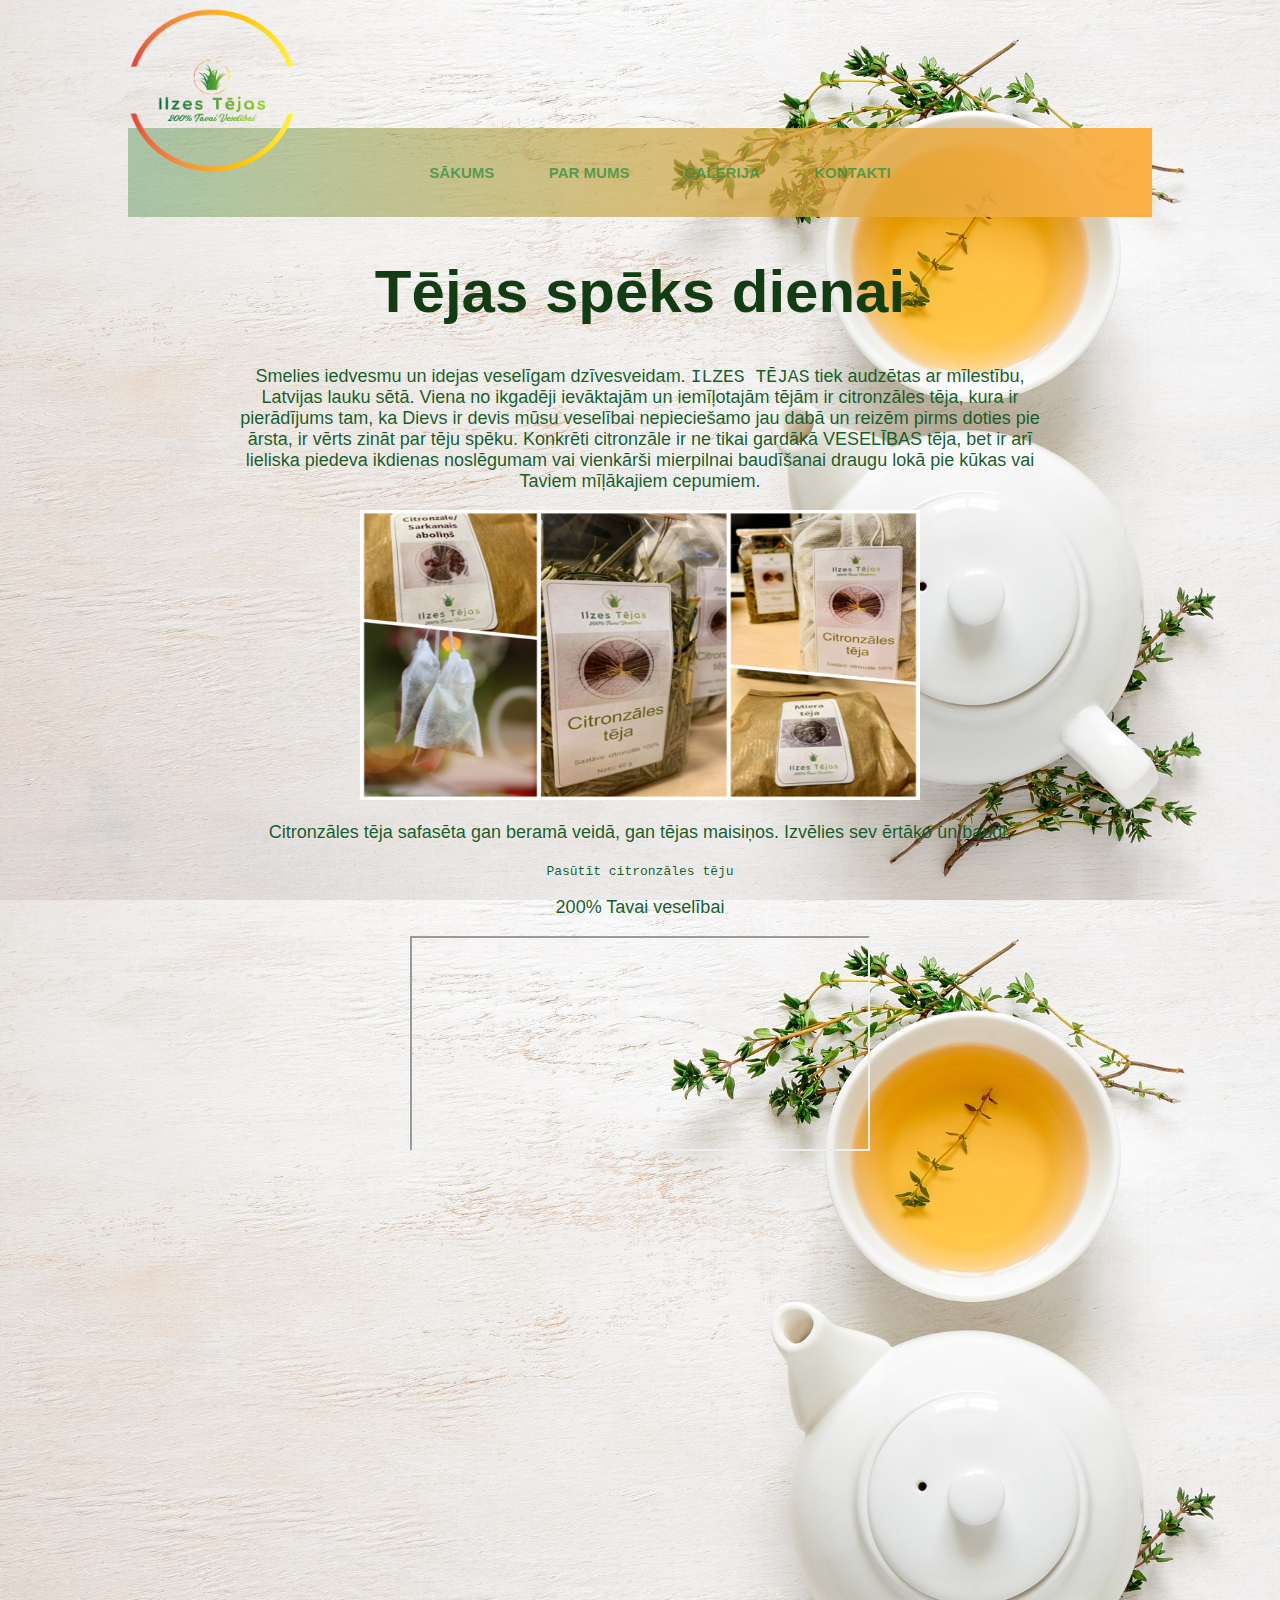
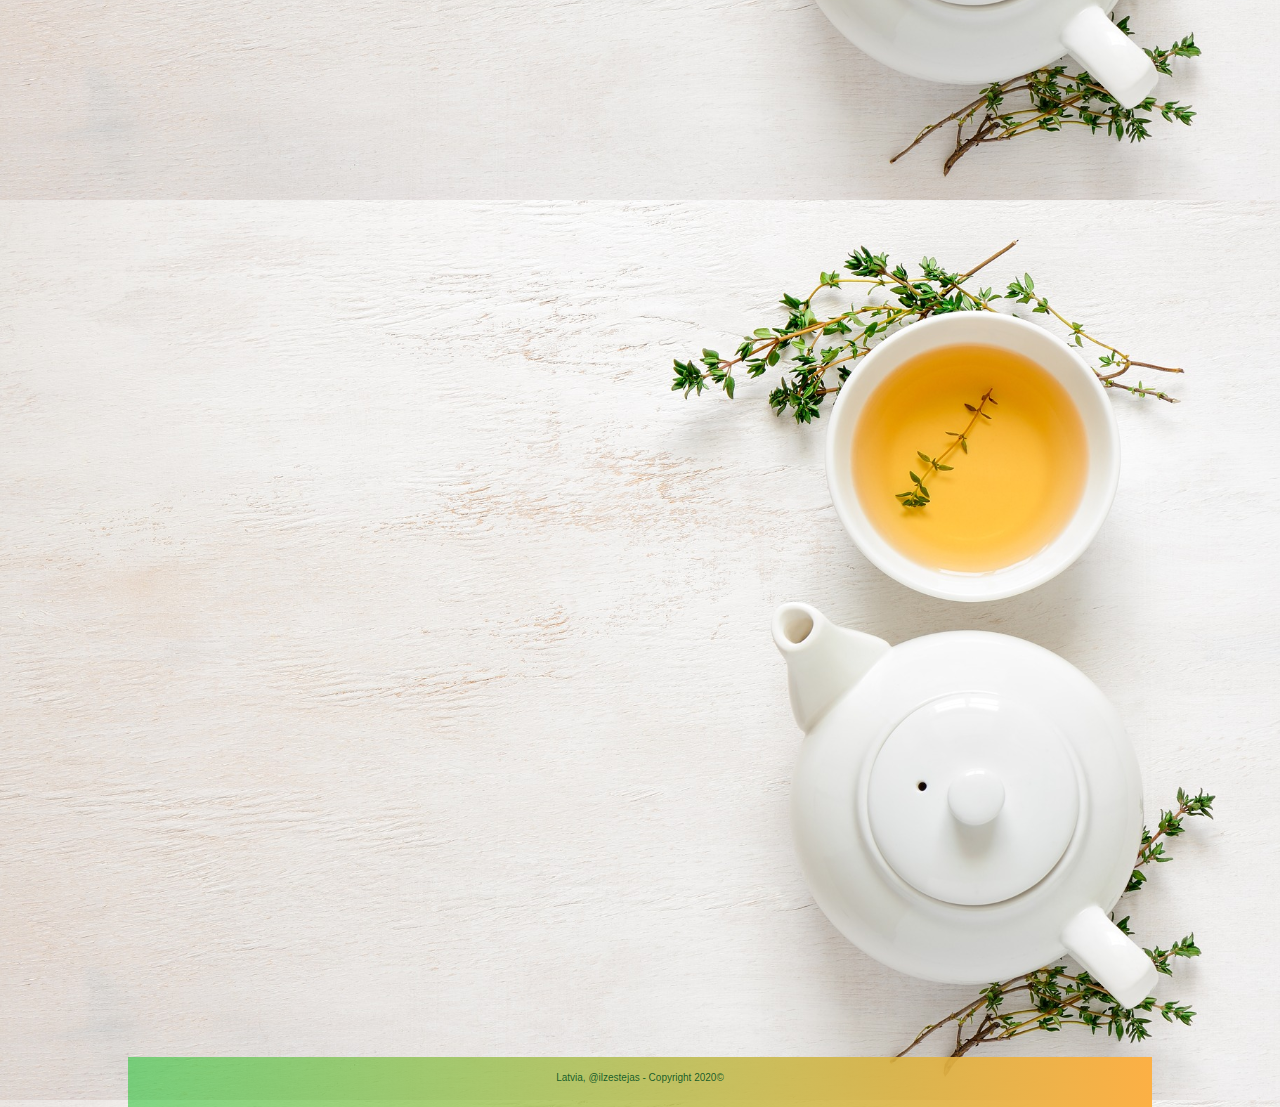
<file: index.html>
<!DOCTYPE html>
<html lang="LV">
<head>
    <meta charset="UTF-8">
    <meta name="viewport" content="width=device-width, initial-scale=1.0">
    <title>Ilzes Tējas</title>
    <link rel="stylesheet" href="style.css">
</head>
<body>
    <div class="container">

        <header>
            <img class="img-responsive" src="logo.png.png" width="165" height="165" alt="Logo for Ilzes Tejas">

        </header>
    
        <nav class="stroke">
            <ul>
            <li><a href="https://gundega-t.github.io/ilzestejas.github.lv/">SĀKUMS</a></li>
            <li><a href="https://gundega-t.github.io/ilzestejas.github.lv/PAR_MUMS">PAR MUMS</a></li>
            <li><a href="https://gundega-t.github.io/ilzestejas.github.lv/GALERIJA">GALERIJA</a></li>
            <li><a href="https://gundega-t.github.io/ilzestejas.github.lv/KONTAKTI">KONTAKTI</a></li>
            </ul>
        </nav>
        
        <main>
          <div>
            <h1 style="font-family:sans-serif">Tējas spēks dienai</h1>
                <p style="font-family:sans-serif">Smelies iedvesmu un idejas veselīgam dzīvesveidam. <a href="https://www.facebook.com/ilzestejas/?modal=admin_todo_tour">ILZES TĒJAS</a> tiek audzētas ar mīlestību, Latvijas lauku sētā. Viena no ikgadēji ievāktajām un iemīļotajām tējām ir citronzāles tēja, kura ir pierādījums tam, ka Dievs ir devis mūsu veselībai nepieciešamo jau dabā un reizēm pirms doties pie ārsta, ir vērts zināt par tēju spēku. Konkrēti citronzāle ir ne tikai gardākā VESELĪBAS tēja, bet ir arī lieliska piedeva ikdienas noslēgumam vai vienkārši mierpilnai baudīšanai draugu lokā pie kūkas vai Taviem mīļākajiem cepumiem. </p>

                <img src="galery/collage.jpg" class="responsive" width= "560" height="290" alt="collage">
                <p style="font-family: sans-serif"> Citronzāles tēja safasēta gan beramā veidā, gan tējas maisiņos. Izvēlies sev ērtāko un baudi.</p>

                <a href="mailto:ilzestejas@gmail.com?Subject=Pasūtījums" target="_blank">Pasūtīt citronzāles tēju</a>

            <p style="font-family:sans-serif"> 200% Tavai veselībai</p>
        
            <iframe width="460" height="215" src="https://www.youtube.com/embed/Iti-kTfAIo0"></iframe>
            </div>
        

        </main>



    
        <button onclick="topFunction()" id="myBtn" title="Go to top">Uz augšu</button>

        <script>
        //Get the button
        var mybutton = document.getElementById("myBtn");
        
        // When the user scrolls down 20px from the top of the document, show the button
        window.onscroll = function() {scrollFunction()};
        
        function scrollFunction() {
          if (document.body.scrollTop > 20 || document.documentElement.scrollTop > 20) {
            mybutton.style.display = "block";
          } else {
            mybutton.style.display = "none";
          }
        }
        
        // When the user clicks on the button, scroll to the top of the document
        function topFunction() {
          document.body.scrollTop = 0;
          document.documentElement.scrollTop = 0;
        }
        </script>

        <footer>
            <p>Latvia, @ilzestejas - Copyright 2020©</p>
        </footer>

   
    </div>




    

    
</body>
</html>
</file>
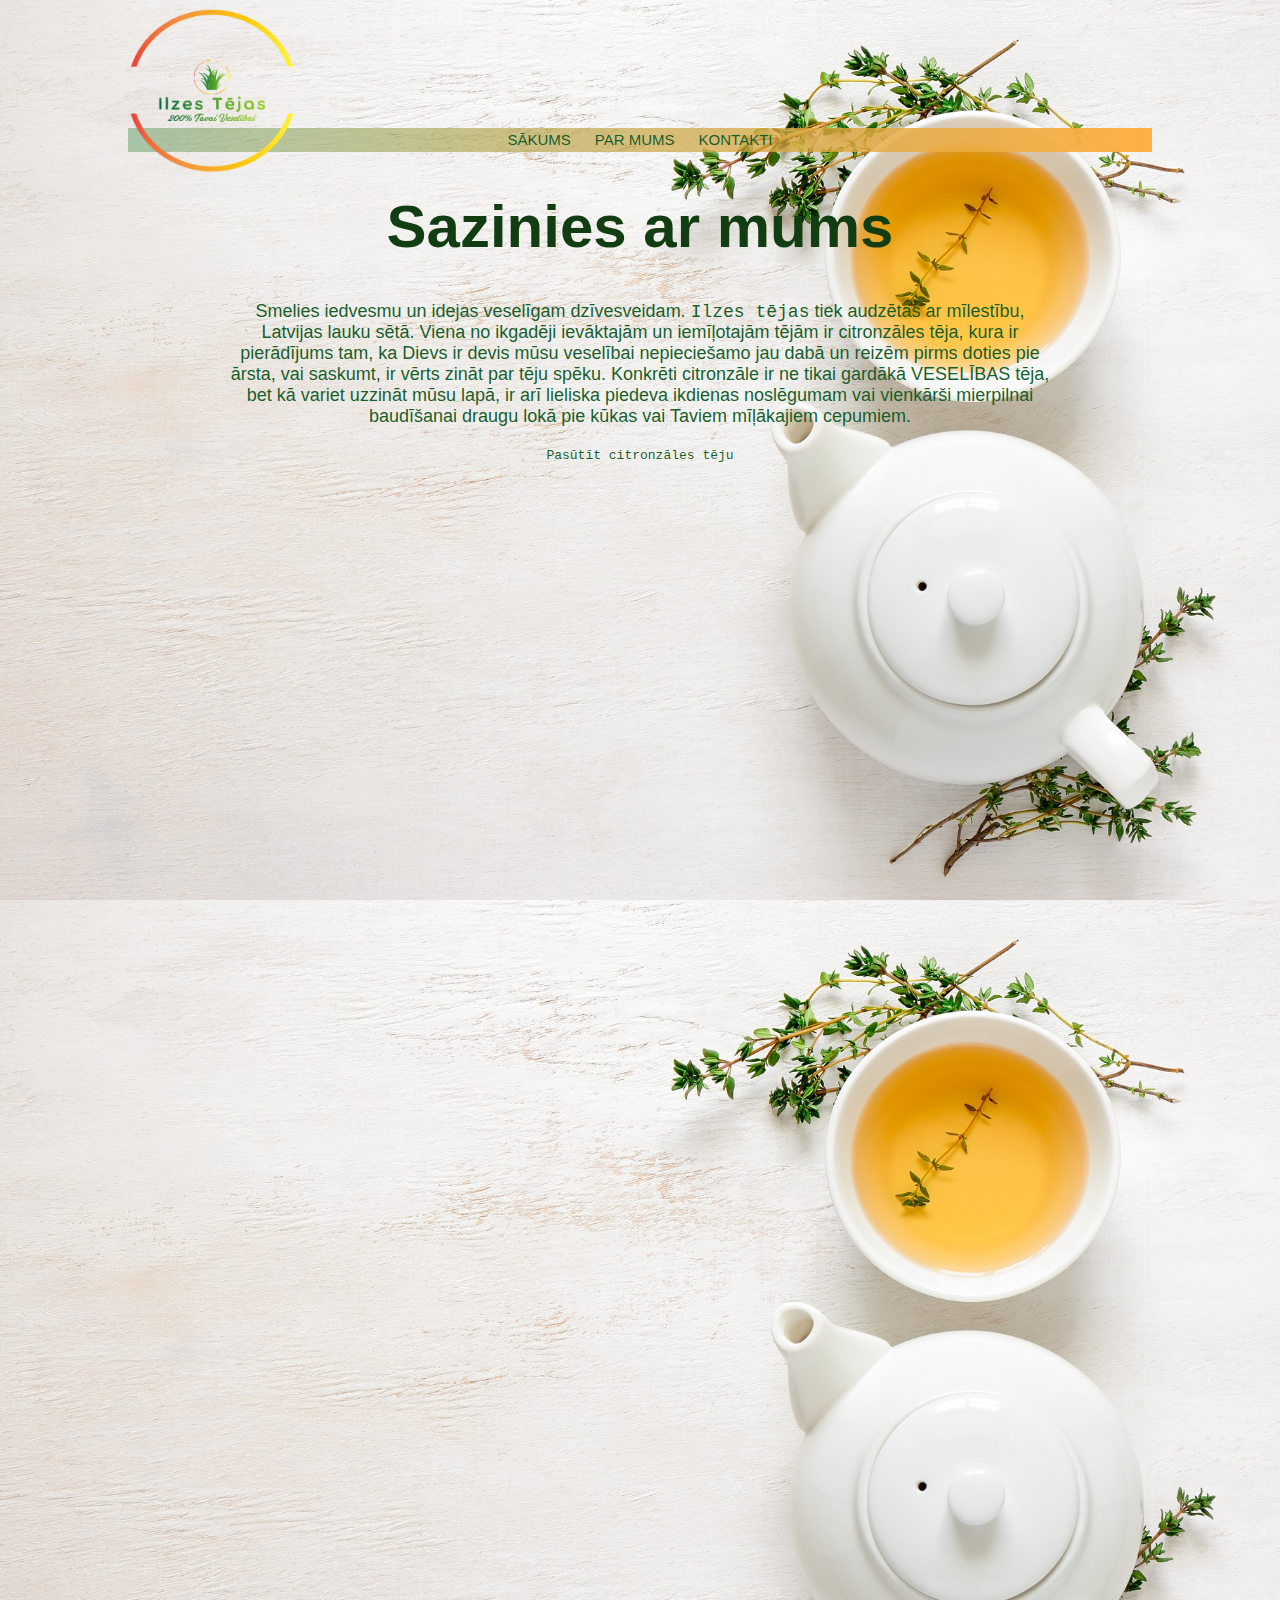
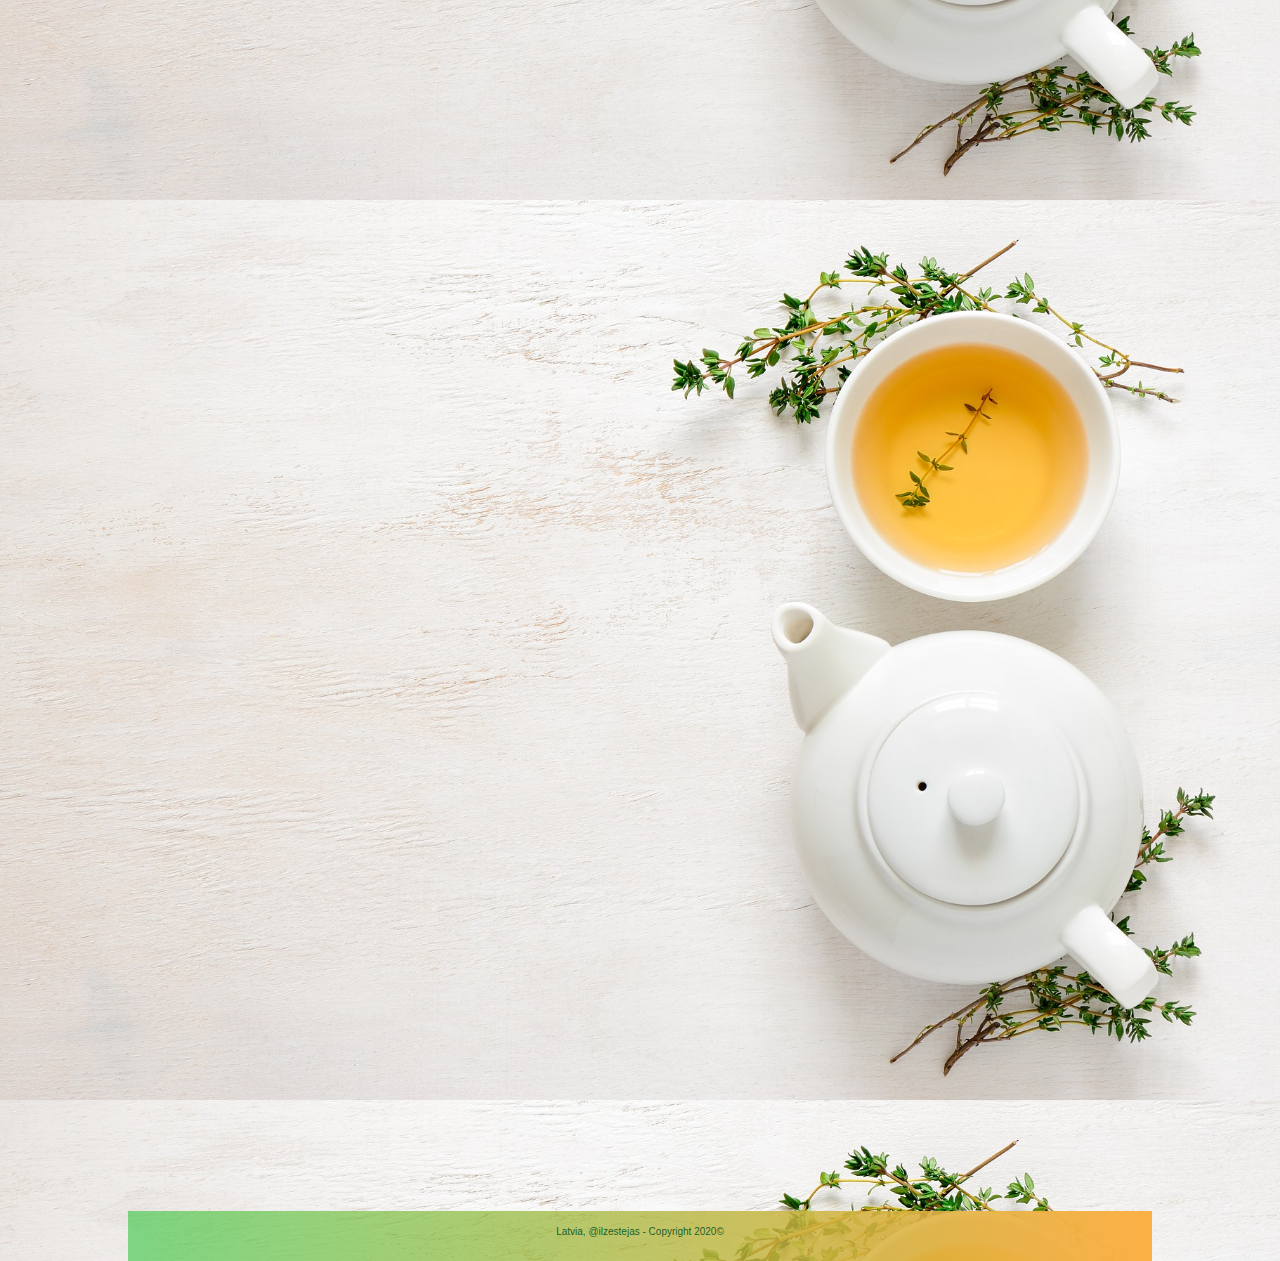
<file: ilzestejas.html - KONTAKTI.html>
<!DOCTYPE html>
<html lang="LV">
<head>
    <meta charset="UTF-8">
    <meta name="viewport" content="width=device-width, initial-scale=1.0">
    <title>Ilzes Tejas</title>
    <link rel="stylesheet" href="style.css">
</head>
<body>


    <div class="container">
        
        <header>
            <img src="logo.png.png" width="165" height="165" alt="Logo for Ilzes Tejas">

        </header>
    
        <nav>
            <a href="file:///C:/Users/Gundega/Documents/GitHub/Ilzestejas/ilzestejas.html.html">SĀKUMS</a>
            <a href="file:///C:/Users/Gundega/Documents/GitHub/Ilzestejas/ilzestejas.html%20-%20PAR%20MUMS.html">PAR MUMS</a>
            <a href="#">KONTAKTI</a>
        </nav>
        
        <main>
            <h1 style="font-family:sans-serif">Sazinies ar mums</h1>
                <p style="font-family:sans-serif">Smelies iedvesmu un idejas veselīgam dzīvesveidam. <a href="https://www.facebook.com/ilzestejas/?modal=admin_todo_tour">Ilzes tējas</a> tiek audzētas ar mīlestību, Latvijas lauku sētā. Viena no ikgadēji ievāktajām un iemīļotajām tējām ir citronzāles tēja, kura ir pierādījums tam, ka Dievs ir devis mūsu veselībai nepieciešamo jau dabā un reizēm pirms doties pie ārsta, vai saskumt, ir vērts zināt par tēju spēku. Konkrēti citronzāle ir ne tikai gardākā VESELĪBAS tēja, bet kā variet uzzināt mūsu lapā, ir arī lieliska piedeva ikdienas noslēgumam vai vienkārši mierpilnai baudīšanai draugu lokā pie kūkas vai Taviem mīļākajiem cepumiem. </p>

                <a href="mailto:gundega.tirzite@gmail.com?Subject=Pasūtījums" target="_blank">Pasūtīt citronzāles tēju</a>
           

        </main>

        <section class="video">

            <iframe width="460" height="215" src="https://www.youtube.com/embed/Iti-kTfAIo0" frameborder="0" allow="accelerometer; autoplay; clipboard-write; encrypted-media; gyroscope; picture-in-picture" allowfullscreen></iframe>

            
        </section>
     
    

        <footer>
            <p>Latvia, @ilzestejas - Copyright 2020©</p>
        </footer>
    </div>
</body>
</html>
</file>
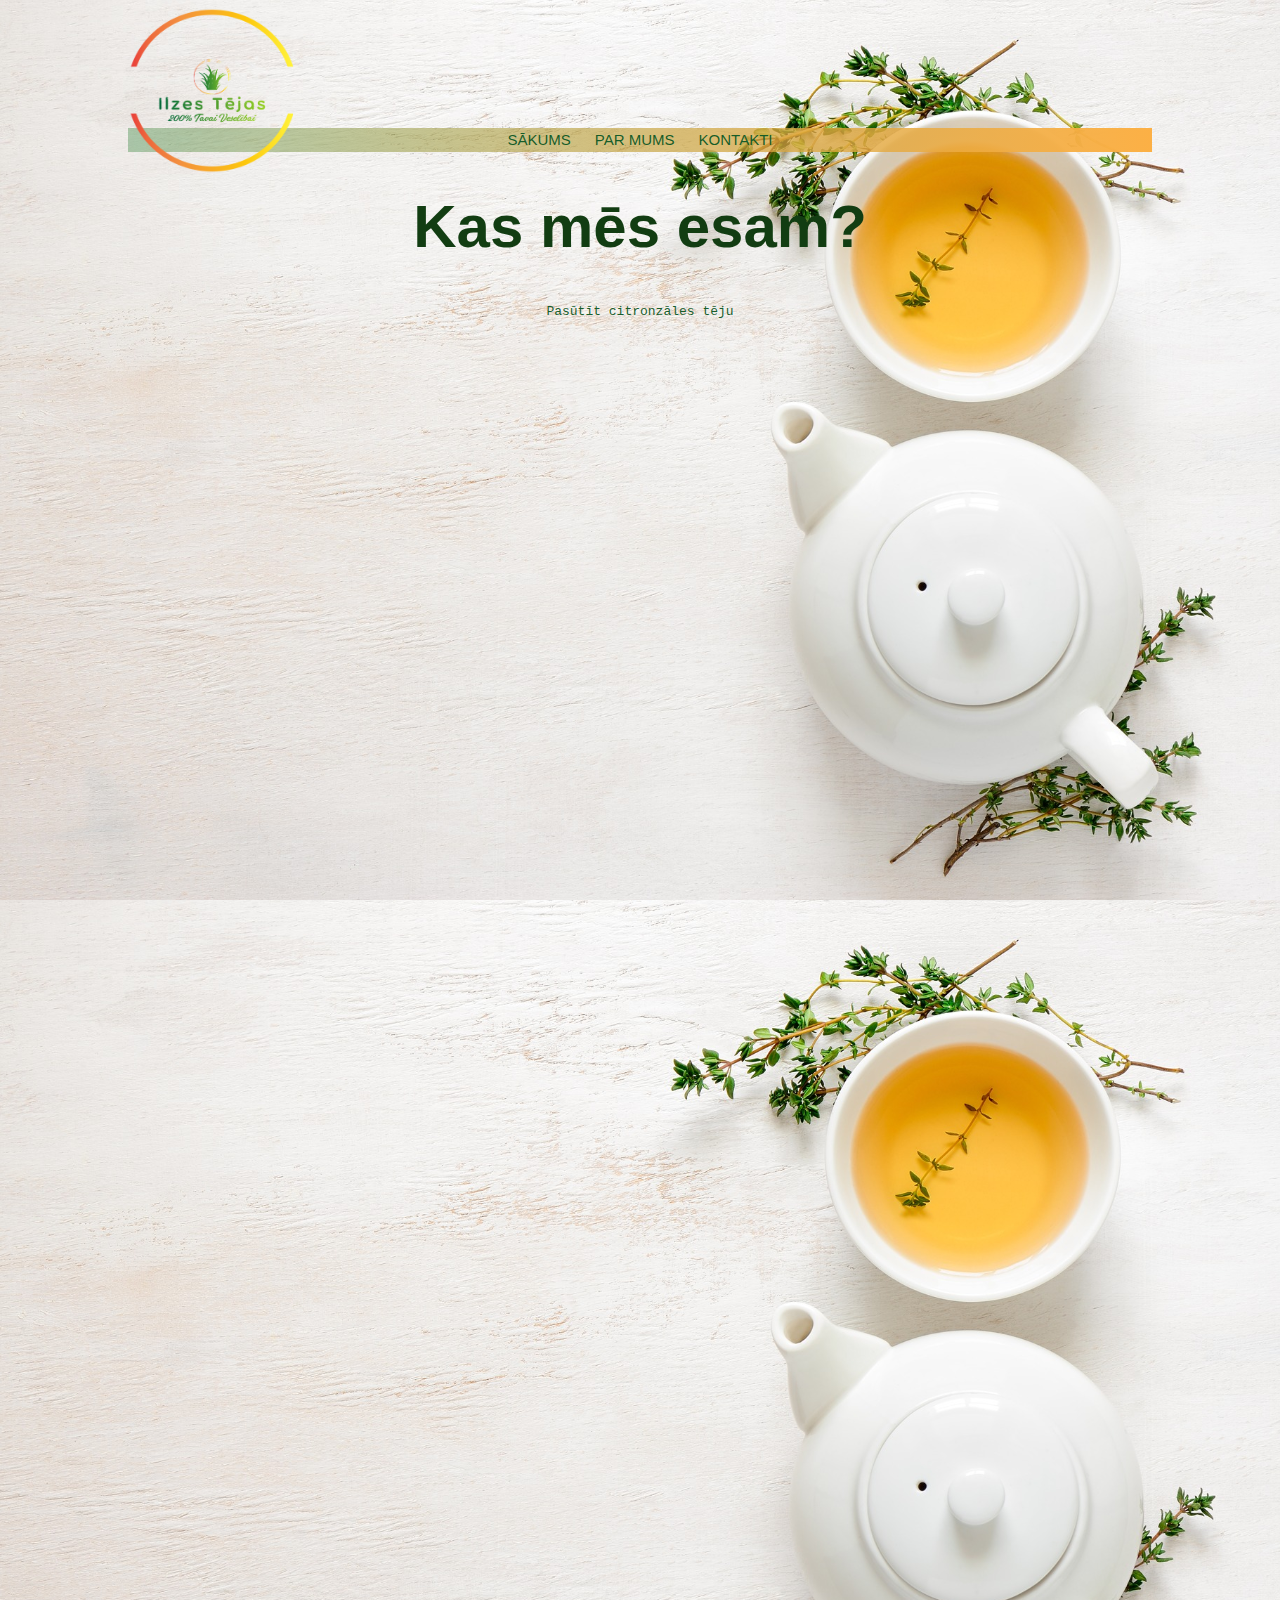
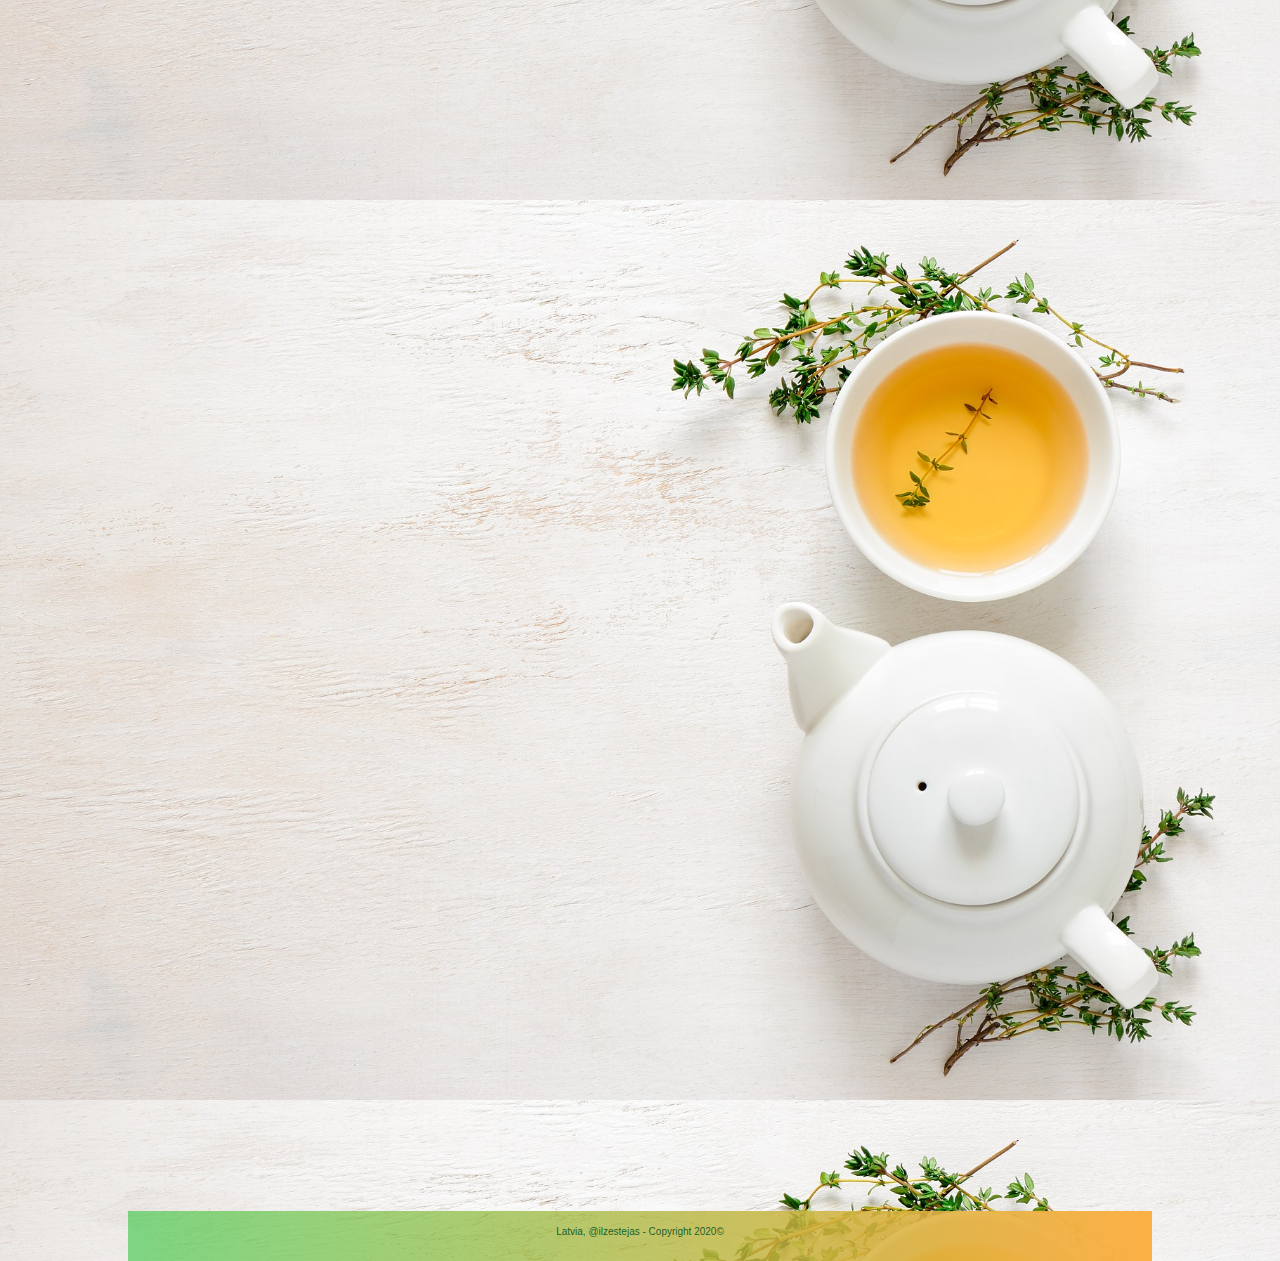
<file: ilzestejas.html - PAR MUMS.html>
<!DOCTYPE html>
<html lang="LV">
<head>
    <meta charset="UTF-8">
    <meta name="viewport" content="width=device-width, initial-scale=1.0">
    <title>Ilzes Tejas</title>
    <link rel="stylesheet" href="style.css">
</head>
<body>


    <div class="container">
        
        <header>
            <img src="logo.png.png" width="165" height="165" alt="Logo for Ilzes Tejas">

        </header>
    
        <nav>
            <a href="#">SĀKUMS</a>
            <a href="#">PAR MUMS</a>
            <a href="#">KONTAKTI</a>
        </nav>
    
        <main>
            <h1 style="font-family:sans-serif">Kas mēs esam?</h1>
                <p style="font-family:sans-serif">   </p>

                <a href="mailto:gundega.tirzite@gmail.com?Subject=Pasūtījums" target="_blank">Pasūtīt citronzāles tēju</a>
           

        </main>

        <section class="video">

            <iframe width="460" height="215" src="https://www.youtube.com/embed/Iti-kTfAIo0" frameborder="0" allow="accelerometer; autoplay; clipboard-write; encrypted-media; gyroscope; picture-in-picture" allowfullscreen></iframe>

            
        </section>
     
    

        <footer>
            <p>Latvia, @ilzestejas - Copyright 2020©</p>
        </footer>
    </div>
</body>
</html>
</file>
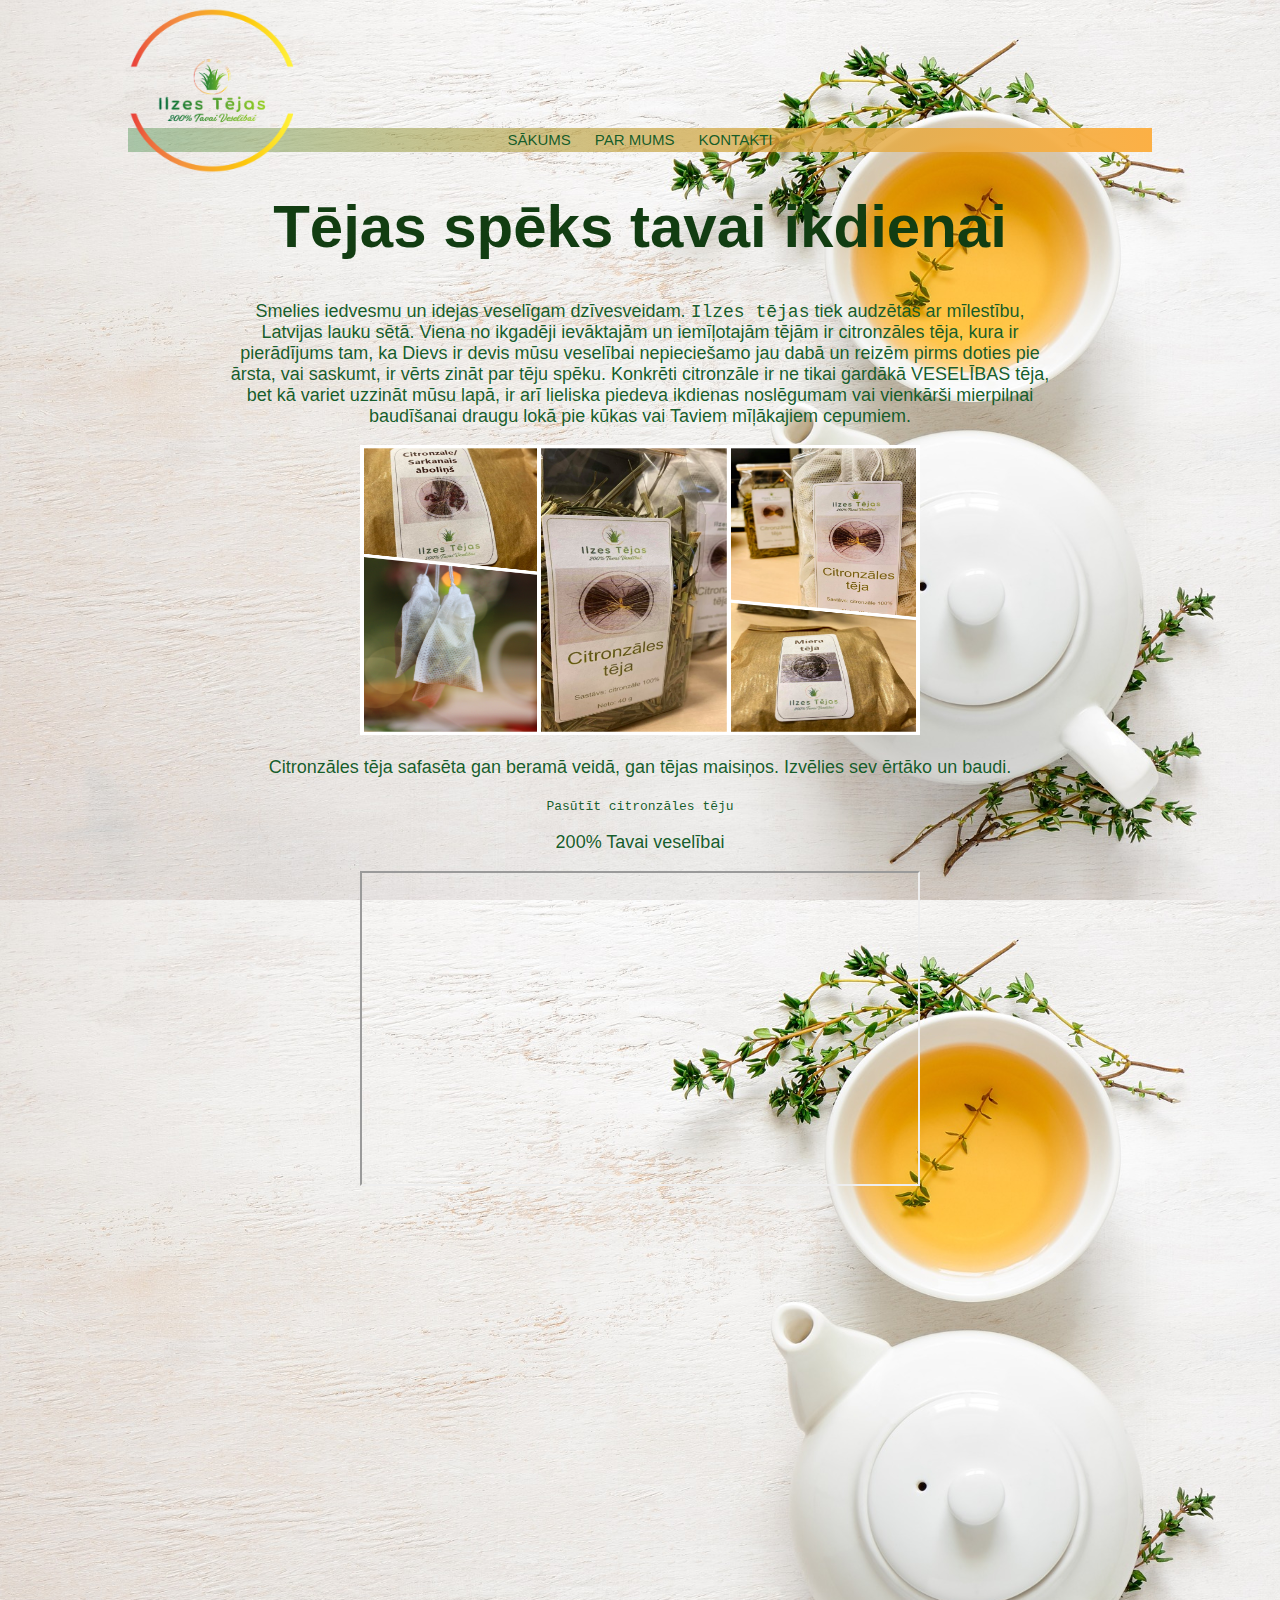
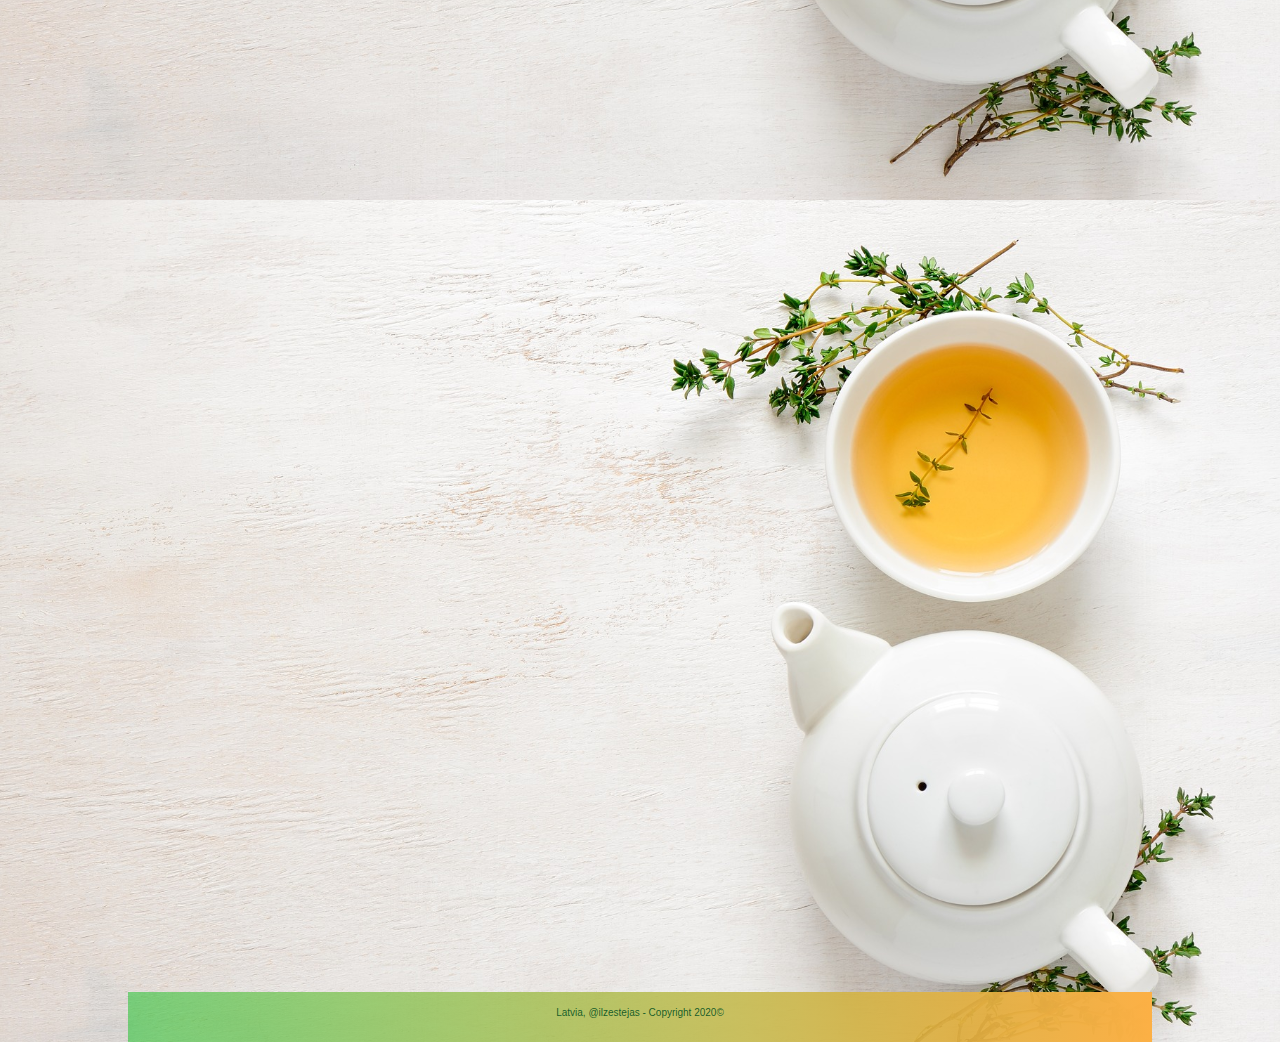
<file: index.html.html>
<!DOCTYPE html>
<html lang="LV">
<head>
    <meta charset="UTF-8">
    <meta name="viewport" content="width=device-width, initial-scale=1.0">
    <title>Ilzes Tejas</title>
    <link rel="stylesheet" href="style.css">
</head>
<body>


    <div class="container">
        
        <header>
            <img src="logo.png.png" width="165" height="165" alt="Logo for Ilzes Tejas">

        </header>
    
        <nav>
            <a href="http://127.0.0.1:5500/ilzestejas.html.html">SĀKUMS</a>
            <a href="http://127.0.0.1:5500/PAR_MUMS.html.html">PAR MUMS</a>
            <a href="http://127.0.0.1:5500/KONTAKTI.html.html">KONTAKTI</a>
        </nav>
        
        <main>
            <h1 style="font-family:sans-serif">Tējas spēks tavai ikdienai</h1>
                <p style="font-family:sans-serif">Smelies iedvesmu un idejas veselīgam dzīvesveidam. <a href="https://www.facebook.com/ilzestejas/?modal=admin_todo_tour">Ilzes tējas</a> tiek audzētas ar mīlestību, Latvijas lauku sētā. Viena no ikgadēji ievāktajām un iemīļotajām tējām ir citronzāles tēja, kura ir pierādījums tam, ka Dievs ir devis mūsu veselībai nepieciešamo jau dabā un reizēm pirms doties pie ārsta, vai saskumt, ir vērts zināt par tēju spēku. Konkrēti citronzāle ir ne tikai gardākā VESELĪBAS tēja, bet kā variet uzzināt mūsu lapā, ir arī lieliska piedeva ikdienas noslēgumam vai vienkārši mierpilnai baudīšanai draugu lokā pie kūkas vai Taviem mīļākajiem cepumiem. </p>

                <img src="collage.png" width= "560" height="290" alt="collage">
            <p style="font-family: sans-serif"> Citronzāles tēja safasēta gan beramā veidā, gan tējas maisiņos. Izvēlies sev ērtāko un baudi.</p>

                <a href="mailto:ilzestejas@gmail.com?Subject=Pasūtījums" target="_blank">Pasūtīt citronzāles tēju</a>

            <p style="font-family:sans-serif"> 200% Tavai veselībai</p>
        
            <iframe width="560" height="315" src="https://www.youtube.com/embed/Iti-kTfAIo0"></iframe>

        </main>

        
        
       
     

    

        <footer>
            <p>Latvia, @ilzestejas - Copyright 2020©</p>
        </footer>
    </div>
</body>
</html>
</file>
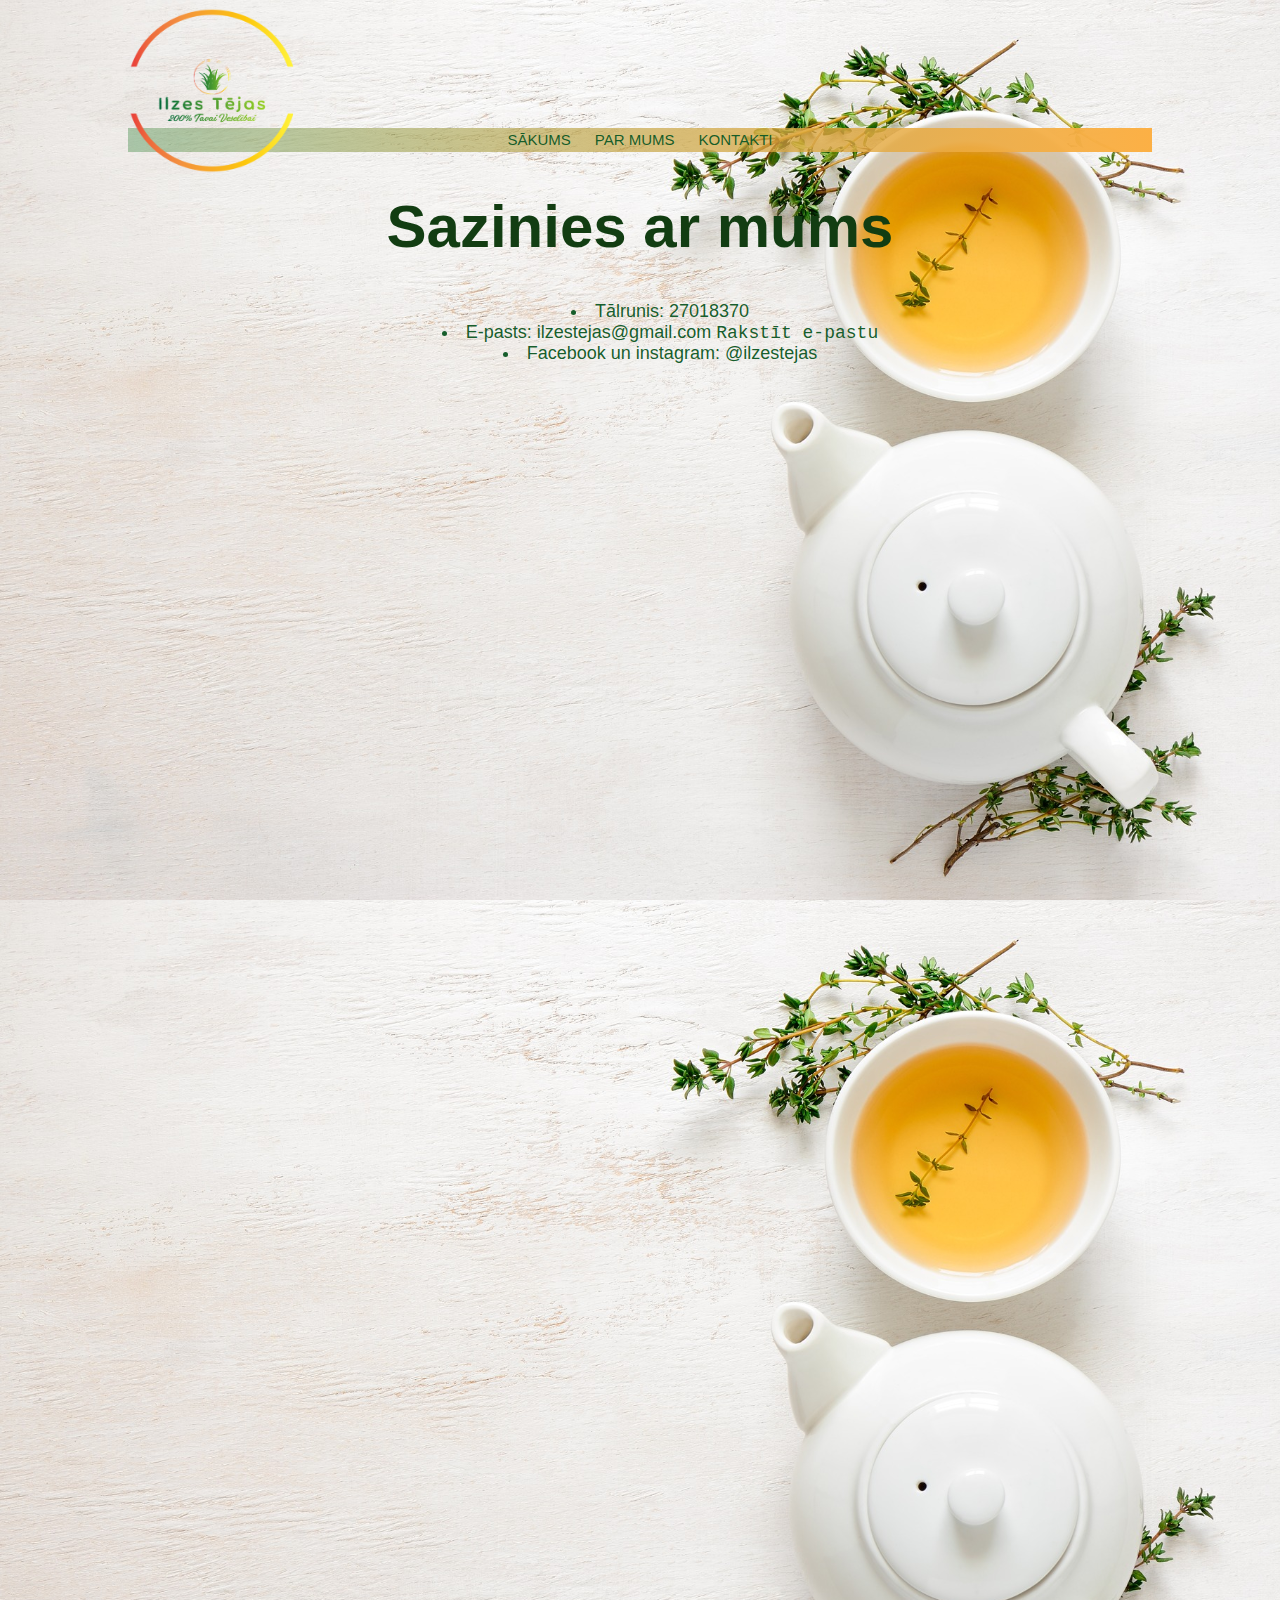
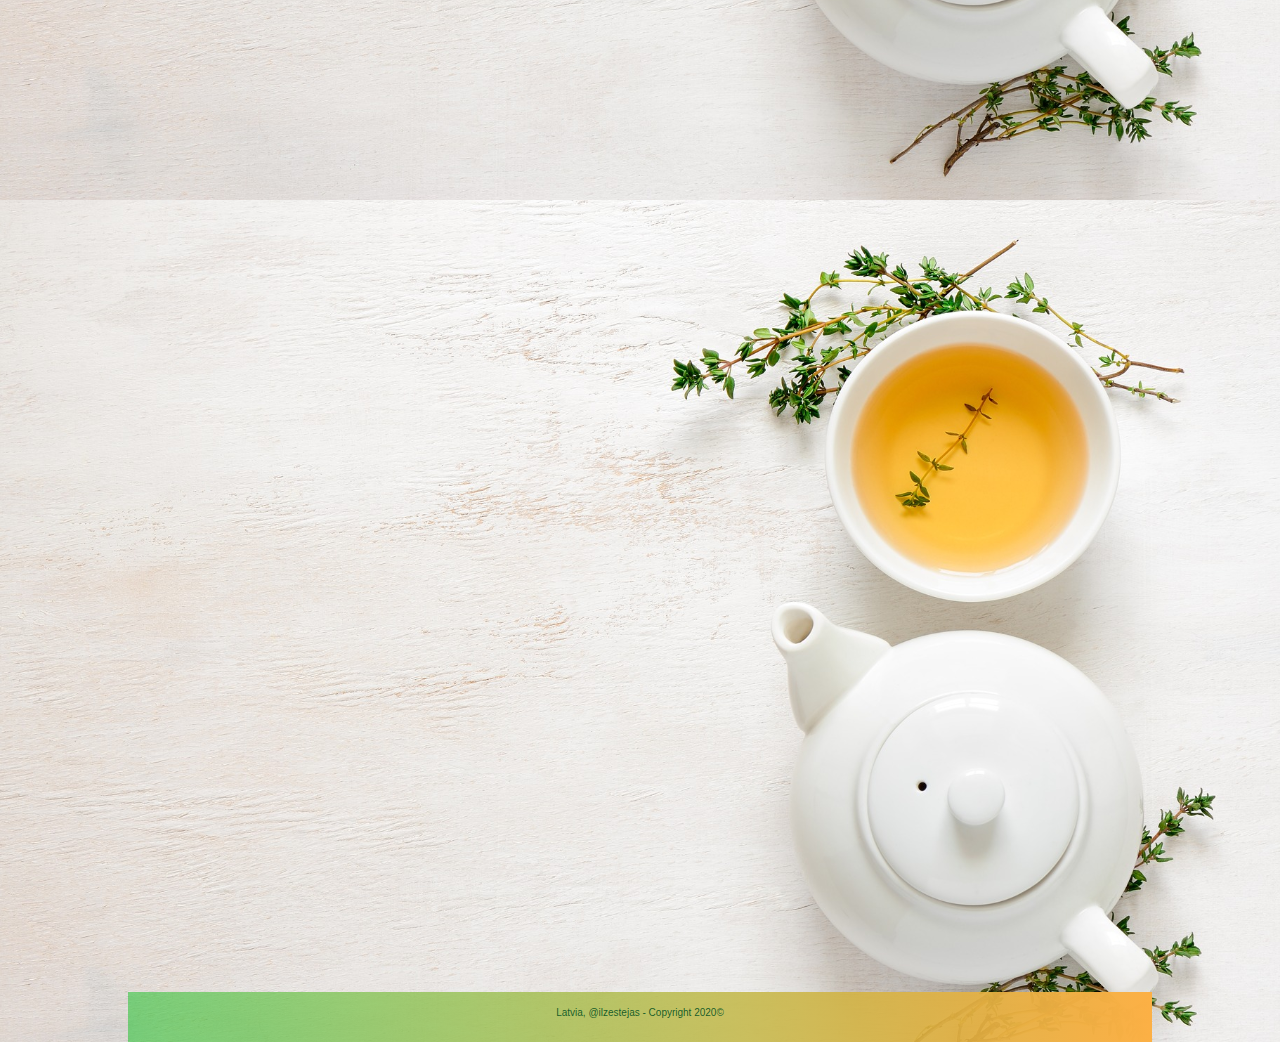
<file: KONTAKTI.html.html>
<!DOCTYPE html>
<html lang="LV">
<head>
    <meta charset="UTF-8">
    <meta name="viewport" content="width=device-width, initial-scale=1.0">
    <title>Ilzes Tejas</title>
    <link rel="stylesheet" href="style.css">
</head>
<body>


    <div class="container">
        
        <header>
            <img src="logo.png.png" width="165" height="165" alt="Logo for Ilzes Tejas">

        </header>
    
        <nav>
            <a href="file:///C:/Users/Gundega/Documents/GitHub/Ilzestejas/ilzestejas.html.html">SĀKUMS</a>
            <a href="file:///C:/Users/Gundega/Documents/GitHub/Ilzestejas/ilzestejas.html%20-%20PAR%20MUMS.html">PAR MUMS</a>
            <a href="file:///C:/Users/Gundega/Documents/GitHub/Ilzestejas/ilzestejas.html%20-%20KONTAKTI.html">KONTAKTI</a>
        </nav>
        
        <main>
            <h1 style="font-family:sans-serif">Sazinies ar mums</h1>
                <p style="font-family:sans-serif">
                    
                    <ul style="font-family:sans-serif">
                        <li> Tālrunis: 27018370</li>
                        <li>E-pasts: ilzestejas@gmail.com <a href="mailto:gundega.tirzite@gmail.com?Subject=Pasūtījums" target="_blank">Rakstīt e-pastu</a></li>
                        <li> Facebook un instagram: @ilzestejas</li>
                      </ul>

                     </p>

                
           

        </main>

        
     
    

        <footer>
            <p>Latvia, @ilzestejas - Copyright 2020©</p>
        </footer>
    </div>
</body>
</html>
</file>
<file: style.css>
html {
    height: 100%;
    margin: 0;
}

body {
    background-color:#ffffff;
    background-image: url(background3.jpg);
    background-size: cover;
    background-repeat: repeat;
    background-position: center;
    height: 100%;
    display: grid;
    grid-template-columns: 100%;
    grid-gap: 1em; 

}


.header {
    text-align: center;
    padding: 32px;
  }
  
  .row {
    display: flex;
    flex-wrap: wrap;
    padding: 0 4px;
  }

  .column {
    flex: 25;
    max-width: 25%;
    padding: 0 4px;
  }
  
  .column img {
    margin-top: 8px;
    vertical-align: middle;
    width: 100%;
  }
  
  .row:after {
    content: "";
    display: table;
    clear: both;
  }

  @media screen and (max-width: 992px) {
    .column {
      flex: 100%;
      max-width: 100%;
    }
  }

  @media screen and (max-width: 600px) {
    .column {
      flex: 70%;
      max-width: 70%;
    }
  }

  @media screen and (max-width: 576px) {
    .column {
      flex: 50%;
      max-width: 50%;
    }
  }

.container {
    margin-left:auto;
    margin-right: auto;
    width: 1024px
}



header {
    height: 120px;
    text-align: left;
    
}


nav {
    background: rgb(131,58,180);
background: linear-gradient(90deg, rgba(131,58,180,1) 0%, rgba(16, 111, 24, 0.315) 0%, rgba(252,176,69,1) 100%);
    text-align: center;
    padding-top: 3px;
    padding-bottom: 3px;
    font-family: cursive;

}

nav ul {
    list-style: none;
    text-align: center;
  }
  nav ul li {
    display: inline-block;
  }
  nav ul li a {
    display: block;
    padding: 15px;
    text-decoration: none;
    color: rgba(51, 145, 67, 0.788);
    font-weight: 800;
    text-transform: uppercase;
    margin: 0 10px;
  }
  nav ul li a,
  nav ul li a:after,
  nav ul li a:before {
    transition: all .5s;
  }
  nav ul li a:hover {
    color:rgba(5, 65, 23, 0.979);
  }
  
nav.stroke ul li a,
nav.fill ul li a {
  position: relative;
}
nav.stroke ul li a:after,
nav.fill ul li a:after {
  position: absolute;
  bottom: 0;
  left: 0;
  right: 0;
  margin: auto;
  width: 0%;
  content: '.';
  color: transparent;
  background: rgb(224,86,86);
  background: linear-gradient(90deg, rgba(224,86,86,0.8743872549019608) 5%, rgba(237,238,67,0.8799894957983193) 94%);
  height: 1px;
}
nav.stroke ul li a:hover:after {
  width: 100%;
}


main {
    height: 400px;
    text-align: center;
    margin-top: 30px;
    padding-top: 0px;
    padding-left: 100px;
    padding-right: 100px;
}



h1 {
    font-size: 60px;
    color: rgb(18, 61, 18);
}

p {
    font-size: 18px;
    color:rgba(17, 90, 39, 0.979);
    font-family: Verdana, Geneva, Tahoma, sans-serif;
}


h2 {
    font-size: 20px;
    color:rgba(17, 90, 39, 0.979);
    font-family: Verdana, Geneva, Tahoma, sans-serif;
    text-align: center;
}

ul {
    text-align: center;
    list-style-position: inside;
    font-size: 18px;
    color:rgba(17, 90, 39, 0.979);
    
}

ol {
    text-align: center;
    list-style-position: inside;
    font-size: 18px;
    color:rgba(17, 90, 39, 0.979);
    
}

a {
    color: rgba(17, 90, 39, 0.979);
    font-family: monospace;
    text-decoration: none;
   
}


nav a {
    color: rgba(17, 90, 39, 0.979);
    text-decoration: none;
    font-size: 15px;
    padding-left: 10px;
    padding-right: 10px;
    font-family: sans-serif;
}


iframe {
    text-align: center;
    margin-top: 0px;

}


#citronzale { 
    border-radius: 50%;
    align-items: center;
  }




  #myBtn {
    display: none;
    position: fixed;
    bottom: 20px;
    right: 30px;
    z-index: 99;
    font-size: 18px;
    border: none;
    outline: none;
    background-color: rgba(87, 167, 84, 0.774);
    color: rgb(12, 53, 8);
    cursor: pointer;
    padding: 15px;
    border-radius: 4px;
  }
  
  #myBtn:hover {
    background-color: rgba(10, 48, 18, 0.842);
  }

*{box-sizing: border-box}

/* Container needed to position the overlay. Adjust the width as needed */
.phone-ad {
  position: relative;
  width: 100%;
  max-width: 380px;
  float: right;
}

/* Make the image to responsive */

.phone-ad-Facebook-messenger {
  position: relative;
  width: 100%;
  float: right;
}

.phone-ad-instagram {
  position: relative;
  width: 100%;
  float: right;
}


.overlay {
  position: absolute;
  bottom: 0;
  background: rgb(0, 0, 0);
  background: rgba(3, 32, 5, 0.808);
  color: #f1f1f1;
  width: 100%;
  transition: .5s ease;
  opacity:0;
  color: white;
  font-size: 10px;
  padding: 10px;
  text-align: center;
  font-family: sans-serif;
}

/* When  mouse over the container, fade in the overlay title */
.phone-ad-Facebook-messenger:hover .overlay {
  opacity: 1;
}

.phone-ad-instagram:hover .overlay {
  opacity: 1;
}

/*Kontakktu sadala*/
* {
  box-sizing: border-box;
}

/* Create three equal columns that floats next to each other */
.column {
  float: right;
  width: 100px;
  padding: 10px;
  gap: 4px;
  
}

.column123 {
  float: right;
  width: 350px;
  padding: 10px;
  gap: 4px;

  
}

/* Clear floats after the columns */
.row:after {
  content: "";
  display: table;
  clear: both;
}

/* Responsive layout - makes the three columns stack on top of each other instead of next to each other 
@media screen and (max-width: 600px) {
  .column {
    width: 50%;
  }
}

/*TEST ENDS*/


  
  @media screen and (max-width: 600px) {
    .container {
      flex: 75%;
      max-width: 75%;
    }
  }

  @media screen and (max-width: 576px) {
    .container {
      flex: 50%;
      max-width: 50%;
    
    }
  }
  @media screen and (max-width: 992px) {
    .container {
      flex: 100%;
      max-width: 100%;
    
    }
  }


  /* do not know if works or not - footer {
    height: 50px;
    flex-shrink: 0;
    background: rgb(131,58,180);
    bottom:0px;
    background: linear-gradient(90deg, rgba(131,58,180,1) 0%, rgba(26,193,40,0.5298494397759104) 0%, rgba(252,176,69,1) 100%);
  } */

  /* do not know if works or not -  - footer {
    background: rgb(131,58,180);
    background: linear-gradient(90deg, rgba(131,58,180,1) 0%, rgba(26,193,40,0.5298494397759104) 0%, rgba(252,176,69,1) 100%);
    padding-top: 10px;
    padding-bottom: 10px;
    margin-top: 1500px;
    bottom:0px;
  } */

  footer {
    left: 0px;
    flex-shrink: 0;
    bottom: 0;
    height: 50px;
    width: 100%;
    margin-top: 2000px;
    background: rgb(131,58,180);
    background: linear-gradient(90deg, rgba(131,58,180,1) 0%, rgba(26,193,40,0.5298494397759104) 0%, rgba(252,176,69,1) 100%);
}


footer p {
    font-size: 10px;
    text-align: center;
    color: rgba(17, 90, 39, 0.979);
    padding-top: 15px;
}
</file>
